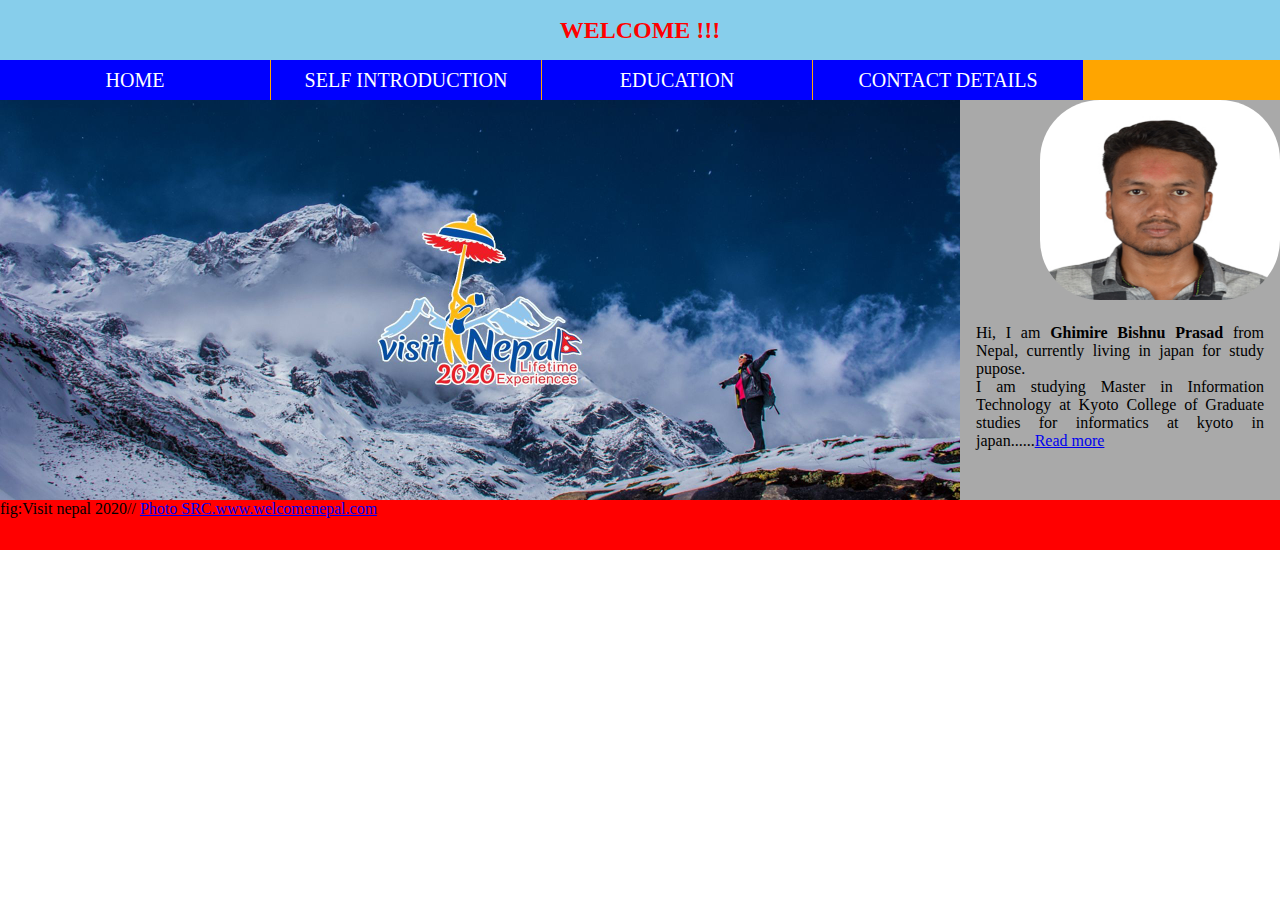
<file: index.html>
<!DOCTYPE html>
<html lang="en" dir="ltr">
  <head>
    <meta charset="utf-8">
    <title>Individual Project</title>
    <link rel="stylesheet" href="master.css">
  </head>
  <body>
    <div class="container">

      <div class="title">
        <h2> WELCOME !!!</h2>
      </div>
      <div class="menu">
        <ul>
          <li><a href="index.html">HOME</a></li>
          <li><a href="selfintroduction.html">SELF INTRODUCTION</a></li>
          <li><a href="education.html">EDUCATION</a></li>
          <li><a href="contact.html">CONTACT DETAILS</a></li>
        </ul>
      </div>
      <div class="homecontent">
        <div class="content">
          <img src="vnep.jpeg" alt="">
        </div>
        <div class="myimage">
         <img src="bishnu.jpg"/>
         <p> Hi, I am <b>Ghimire Bishnu Prasad</b> from Nepal, currently living in japan for study pupose.<br>
         I am studying Master in Information Technology at Kyoto College of Graduate studies for informatics at kyoto in japan......<a href="SelfIntroduction.html">Read more</a></p>


        </div>

      </div>
        <div class="footerClass">
          <p>fig:Visit nepal 2020// <a href="https://www.welcomenepal.com"target="-blank">Photo SRC.www.welcomenepal.com</a></p>


        </div>

    </div>
  </body>
</html>
</file>
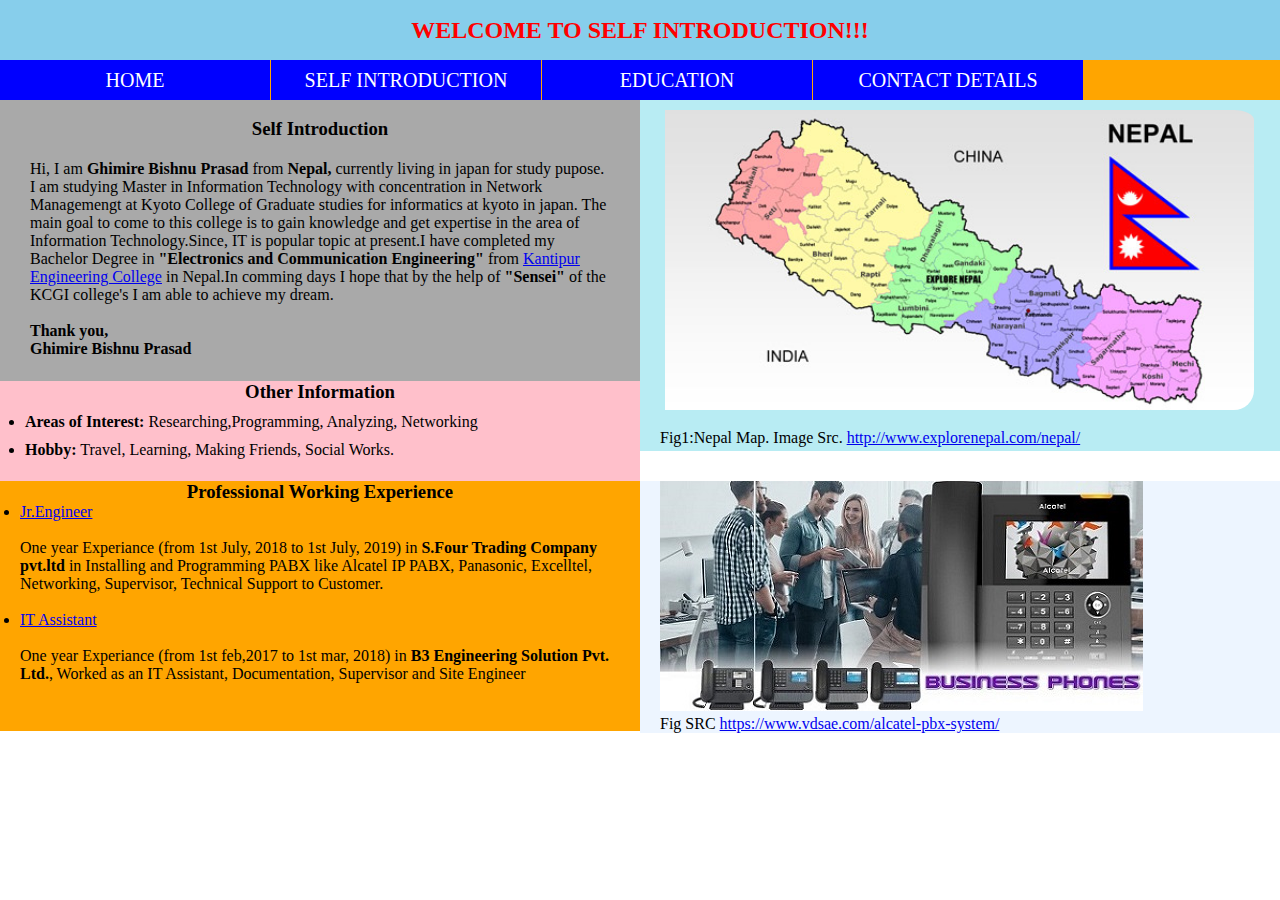
<file: Selfintroduction.html>
<!DOCTYPE html>
<html lang="en" dir="ltr">
  <head>
    <meta charset="utf-8">
    <title>Individual Project</title>
    <link rel="stylesheet" href="master.css">
  </head>
  <body>
    <div class="container">

      <div class="title">
        <h2> WELCOME TO SELF INTRODUCTION!!!</h2>
      </div>
      <div class="menu">
        <ul>
          <li><a href="index.html">HOME</a></li>
          <li><a href="Selfintroduction.html">SELF INTRODUCTION</a></li>
          <li><a href="Education.html">EDUCATION</a></li>
          <li><a href="Contact.html">CONTACT DETAILS</a></li>
        </ul>
      </div>
    </div>
    <div class= "imagecontent">
<img src="nepalmap.jpg"/>

  <p> Fig1:Nepal Map.  Image Src.  <a href="http://www.explorenepal.com/nepal/"target="_blank">http://www.explorenepal.com/nepal/</a></p>

</div>


      <div class="educationcontent">
        <br>
        <h3 align="center"> Self Introduction</h3>
      <p>  Hi, I am <b>Ghimire Bishnu Prasad</b> from <b> Nepal,</b> currently living in japan for study pupose.<br>
        I am studying Master in Information Technology with concentration in Network Managemengt at Kyoto College of Graduate studies for informatics at kyoto in japan.
        The main goal to come to this college is to gain knowledge and get expertise in the area of Information Technology.Since, IT is
        popular topic at present.I have completed my Bachelor Degree in <b>"Electronics and Communication Engineering"</b> from
          <a href="http://kec.edu.np/"target="-blank">Kantipur Engineering College</a> in Nepal.In comming
          days I hope that by the help of <b>"Sensei"</b> of the KCGI college's I am able to achieve my dream.
          <br>
          <br>
          <b> Thank you,</b>
          <br>
          <b> Ghimire Bishnu Prasad </b>
          <br>
          <br>
        </p>
          </div>
          <div class="educationinformatin">
        <h3 align="center">Other Information</h3>
        <ul>
          <li><b>Areas of Interest:</b> Researching,Programming, Analyzing, Networking</li>
          <li><b>Hobby:</b> Travel, Learning, Making Friends, Social Works.</li>
            </ul>
                  </div>
                  <div class="lumbani">
                     <img src="jobsinfo.jpg"/>
                     <p> Fig SRC <a href="https://www.vdsae.com/alcatel-pbx-system/">https://www.vdsae.com/alcatel-pbx-system/</a></p>
                  </div>

              <div class= "working">
                <h3 align="center">Professional Working Experience</h3>
                <ul>
                  <li>
                    <a href="#">Jr.Engineer</a>

                  </li>
                  </ul>
                  <br>
                  <p> One year Experiance (from 1st July, 2018 to 1st July, 2019) in <b>S.Four Trading Company pvt.ltd</b> in
                    Installing and Programming PABX like Alcatel IP PABX, Panasonic, Excelltel, Networking, Supervisor, Technical Support to Customer.


                  </p>
                  <br>
                <ul>
                    <li><a href="#">IT Assistant</a></li>
                    </ul>
                      <br>
                      <p>One year Experiance (from 1st feb,2017 to 1st mar, 2018) in <b>B3 Engineering Solution Pvt. Ltd.</b>,
                        Worked as an IT Assistant, Documentation, Supervisor and Site Engineer</P>




  </div>



      </body>
      </html>
</file>
<file: master.css>
*{
  margin: 0px;
  padding: 0px;
}
body{
  margin: 0 0 0 0;
  padding: 0 0 0 0;
}
.container{
Width:100%;
}
.title{
  background: skyblue;
  height: 60px;
  width: 100%;text-align: center;line-height: 60px;color: Red;
}
.menu{
  Height:40px;
  width:100%;
  background: Orange;
}

.menu ul{
  margin: 0px; padding: 0px;line-height: 40px;
}
.menu ul li{
   display: inline; background: blue;height: 40px;width: 270px;float: left;text-align: center;margin-right: 1px;
}
.menu ul li a{
  text-decoration: none;color: White; font-size:20px;
}
.menu ul li a:hover{
  color: black;
}
.content{
   width: 75%;
   height: 400px;
   float: left;
}
.content img{
   width: 100%;
   height: 400px;
   float: left;
}
.myimage{
  width: 25%;
  background: darkgray;
  float: left;
  height: 400px;
}
.myimage img{
  width: 75%;
  height: 200px;
  margin-left: 25%;
  border-radius: 60px;
}
.myimage p{
  margin-top: 20px;
  margin-left: 5%;
  margin-right: 5%;
  text-align: justify;
}
.footerClass{
  background: red;
  height:50px;
  width:100%;
  float: left;
}
.educationcontent
{
  Width:50%;height:281px; background: darkgray;
}
.educationcontent p{
  padding-left: 30px;padding-right:30px;padding-top: 20px;
}
.educationcontent ul{
  padding-left: 30px;
}


.educationinformatin{
  width: 50%;height:100px;background: pink;
}
.educationinformatin ul{
    padding-left: 25px;
}
.educationinformatin ul li{
  padding-top: 10px;
}
.working{
    width: 50%;height:250px;background: Orange;
}
.working ul{
  padding-left: 20px;
}
.working p{
  padding-left: 20px;
}
.imagecontent{
  width:50%;float:right;background: #00bcd447;height:351px;
}
.imagecontent img{
  height: 300px;padding-left: 25px;border-radius: 20px;padding-top: 10px;
}


.imagecontent p{
  padding-left:20px;padding-top: 15px;
}
.lumbani{
  width:50%;float:right;background: #0072ff12;
}
.lumbani img{
  height:230px; padding-left: 20px;
}
.lumbani p{
  padding-left: 20px;
}
.educationimage{
  Width:100%;
}
.educationimage img
{
  width:75%;
}
.educationimage p{
  padding-left: 20px;
}
.educationfooter{
  width:100%;height :50px; background:#a52a2a40;
}
.educationpass{
  width:25%;float:right; background: #e91e636b;height:632px;
}
.educationpass ul{
  padding-left: 20px;margin-top: 10px;
}
.educationpass p{
  padding-left: 20px;padding-right: 20px;margin-top: 10px;
}
.imagecontact{
  width:100%; background:#e91e633d;height:772px;
}
.imagecontact img{
  width:100%;height:350px;
}
.imagecontact p
{
  padding-left: 15px;
}
.contactinfo{
  width:100%;float:right;position: relative;color:yellow;font-size: 20px;Height:400px;
}
.contactinfo img{
   width:100px; height:400px;
}
.top{
  position:absolute;height:8px;padding-top: 20px;padding-left: 84px;
}
.Nepal{
  width:30%;height:300px;background: red;
}
.nepal img{
  width:100%;height:348px;
}
.contactmail{
  width:100%;background:#d2b48c80;height:432px;margin-top: 10px;
}
.contactmail ul li{
  padding-left: 50px;
}
.contactmail p{
  padding-left: 50px;padding-top: 20px;
}
.contactaddress{
  width:50%;height:275px;float:left;
}
.contactpost{
  width: 50%;height:275px;float:right;
}
.contactpost form input {
  width:50%;box-sizing: border-box;padding:7px 7px;border: 2px solid blue; margin: 7px 0;
}
.contactpost form label{
  padding-left: 110px; font-size: 20px;
}
.contactpost form text input{
  box-sizing: border-box;padding :50px 50px;
</file>
